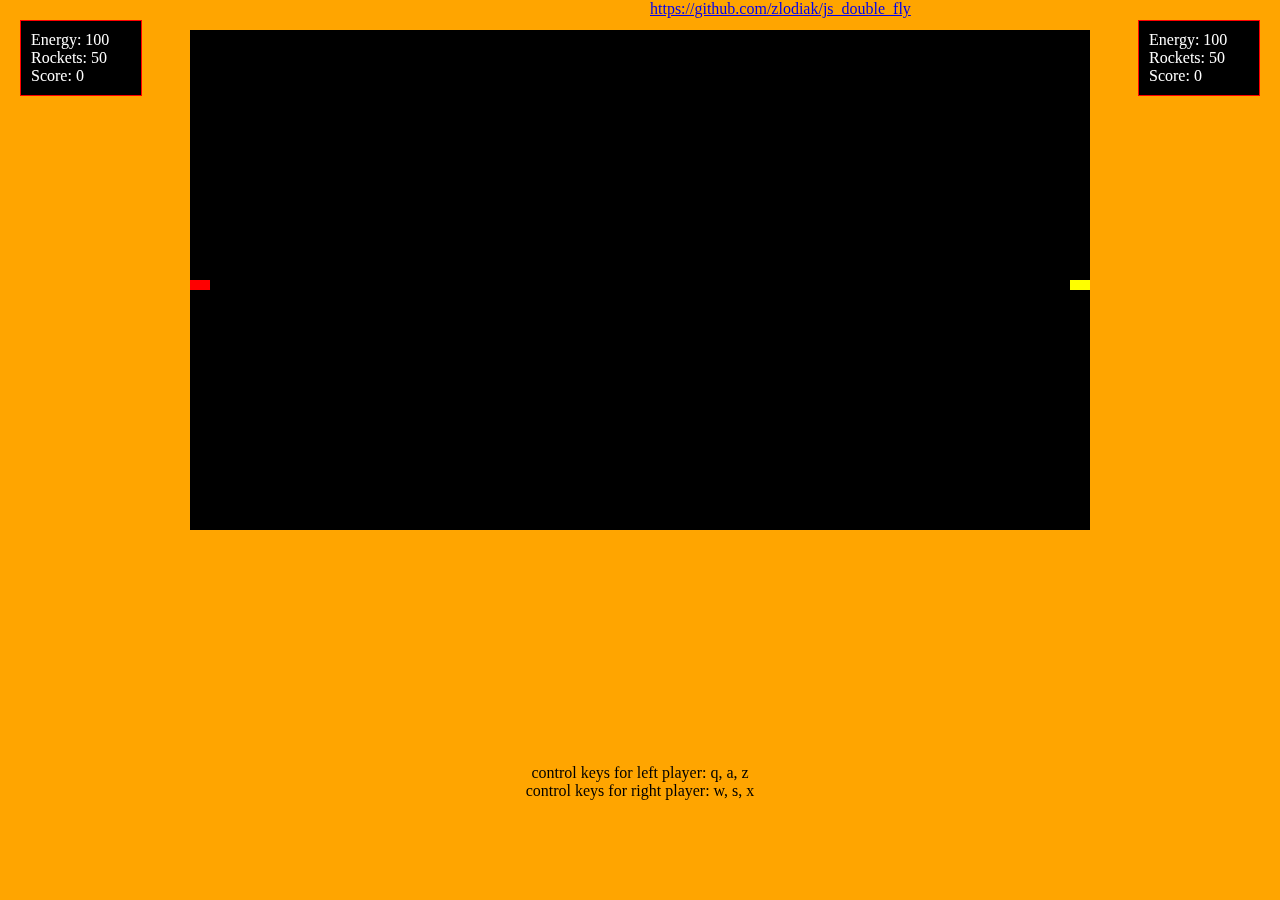
<file: html/double_fly/index.html>
<!DOCTYPE html>

<html>
	<head>
		<meta http-equiv="Content-Type" content="text/html; charset=utf-8" />
		<title>double fly</title>
		<link href="css/styles.css" rel="stylesheet">
		<script src="js/scripts.js"></script>
	</head>
	
	<body>
        <center>
            <a class="github" href="https://github.com/zlodiak/js_double_fly">https://github.com/zlodiak/js_double_fly</a>
        </center>

        <center class="info">
            <div>
                control keys for left player: q, a, z  
                <br>        
                control keys for right player: w, s, x            
            </div>        
        </center>

        <div id="game"></div>   

        <script>
        	new Game({
        		gameEl: document.getElementById('game') || document.body,
        		fieldHeight: 500,
        		fieldWidth: 900,
        		stepFly: 5,
        		tick: 10
        	});
        </script>
	</body>
</html>
</file>
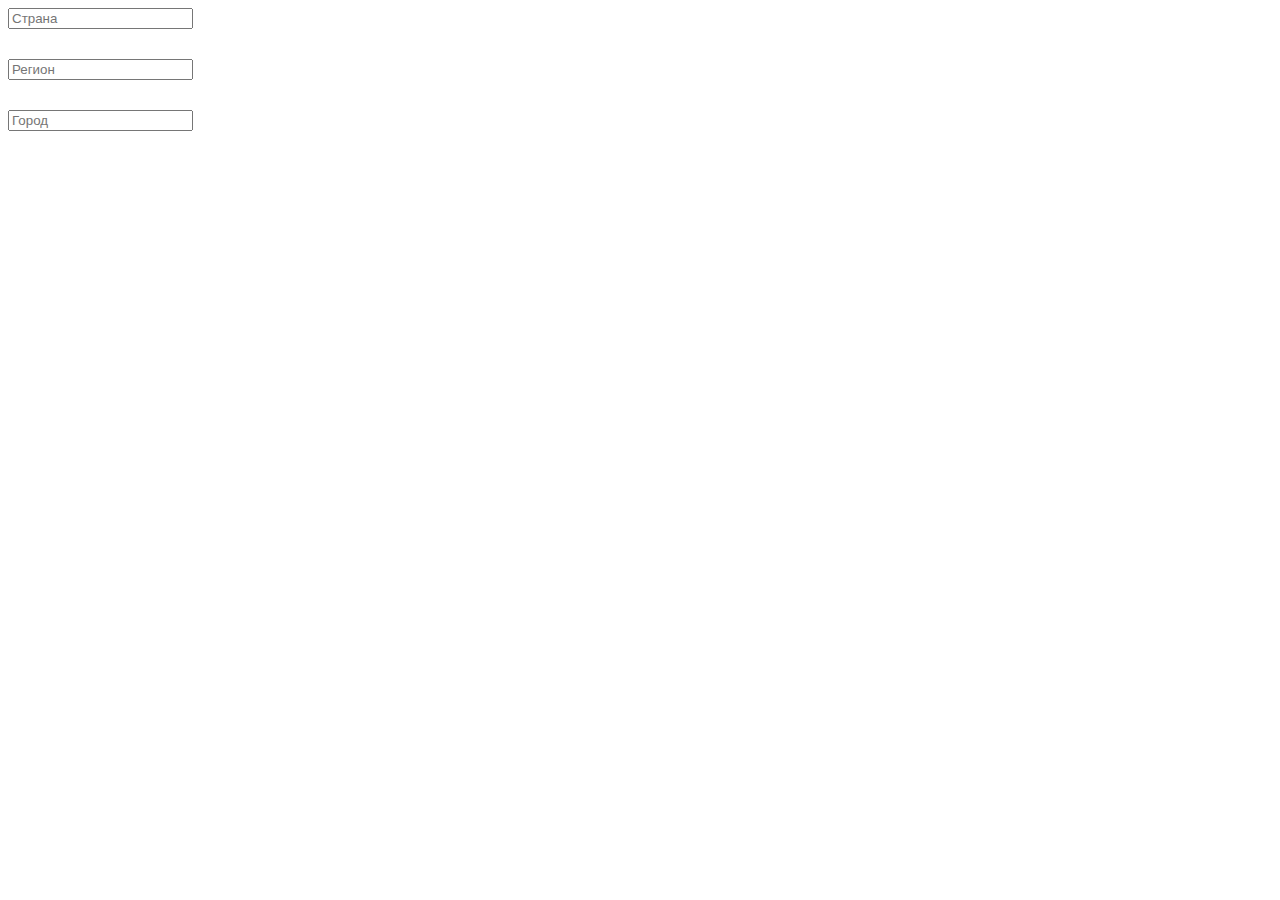
<file: html/jq_ui_autocomplete/index.html>
<!DOCTYPE html>

<html lang=ru>
	<head>
		<meta http-equiv="Content-Type" content="text/html; charset=utf-8" />
		<title></title>
		<script src="https://code.jquery.com/jquery-3.2.1.min.js"
					  integrity="sha256-hwg4gsxgFZhOsEEamdOYGBf13FyQuiTwlAQgxVSNgt4="
					  crossorigin="anonymous"></script>

		<link href="ui/jquery-ui.min.css" rel="stylesheet">
		<link href="ui/jquery-ui.structure.min.css" rel="stylesheet">
		<link href="ui/jquery-ui.theme.min.css" rel="stylesheet">
		<script src="ui/jquery-ui.min.js"></script>

		<link href="css/styles.css" rel="stylesheet">
		<script src="js/scripts.js"></script>
	</head>
	
	<body>
		<div class="outer" id="countryOuter">
			<input id="country" placeholder="Страна">
		</div>	

		<div class="outer" id="regionOuter">
			<input id="region" placeholder="Регион">
		</div>

		<div class="outer" id="cityOuter">
			<input id="city" placeholder="Город">
		</div>						
	</body>
</html>
</file>
<file: html/double_fly/css/styles.css>
html, body {
  height: 100%;
  margin: 0;
  padding: 0;
  position: relative;
  background: orange;  
  min-width: 1300px;
  overflow: auto;
}

.github {
	position: fixed;
	z-index: 999;
}

.info {
	position: fixed;
	bottom: 100px;
	width: 100%;
}

#game {
	position: fixed;
	top: 0;
	left: 0;
	background: 'orange';
	width: 100vw;
	height: 100vh;
	min-width: 1200px;
	min-height: 800px;
}

.field {
	margin: 30px auto;
	background: #000;
	position: relative;
}

.fly {
	position: absolute;	
}

	.flyLeft {
		left: 0;
	}

	.flyRight {
		right: 0;
	}

.panel {
	position: absolute;
	width: 100px;
	padding: 10px;
	border: 1px solid red;
	background: #000;
	overflow: hidden;
	color: #fff;
}

.rocket {
	position: absolute;
}
</file>
<file: html/jq_ui_autocomplete/css/styles.css>
body{
    
}

	.outer{
		margin-bottom: 30px;
	}
</file>
